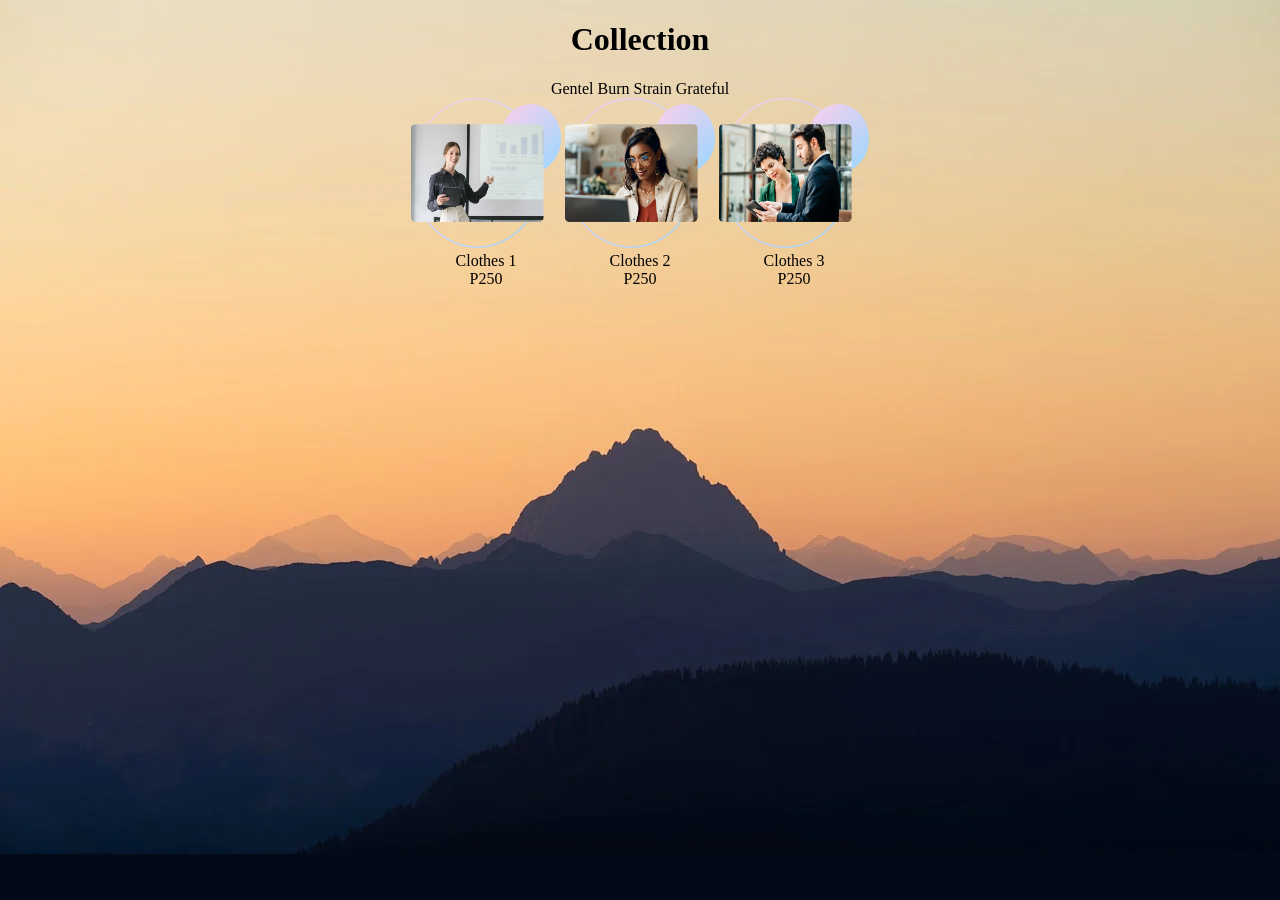
<file: tutorial.html>
<!DOCTYPE html>
<html lang="en">
    <head>
        <meta charset="UTF-8">
        <meta name="viewport" content="width=device-width, initial-scale=1.0">
        <title>Document</title>
        <style></style>
        <link rel="stylesheet" href="tutorial.css" >
        <link rel="stylesheet" href="">
    </head>

    <body>
        <!--Title-->
        <div>
            <h1>Collection</h1>
        </div>

        <!--Menu-->
        <div>
            <span>Gentel Burn</span>
            <span>Strain</span>
            <span>Grateful</span>
        </div>

        <!--Damit-->
        <div>
            <div class="cloth">
                <img src="gov_bgi.png" alt="Clothes" width="150px" height="150px">
                <div>Clothes 1</div>
                <div>P250</div>
            </div>
            <div class="cloth">
                <img src="gov_bgi2.png" alt="Clothes" width="150px" height="150px">
                <div>Clothes 2</div>
                <div>P250</div>
            </div>
            <div class="cloth">
                <img src="gov_bgi3.png" alt="Clothes" width="150px" height="150px">
                <div>Clothes 3</div>
                <div>P250</div>
            </div>
        </div>
    </body>
</html>
</file>
<file: tutorial.css>
body {
    background: url("background.webp");
    background-repeat: no-repeat;
    background-size: initial;
    background-color: #030a17;
    text-align: center;
}

.cloth {
    display: inline-block;
}
</file>
